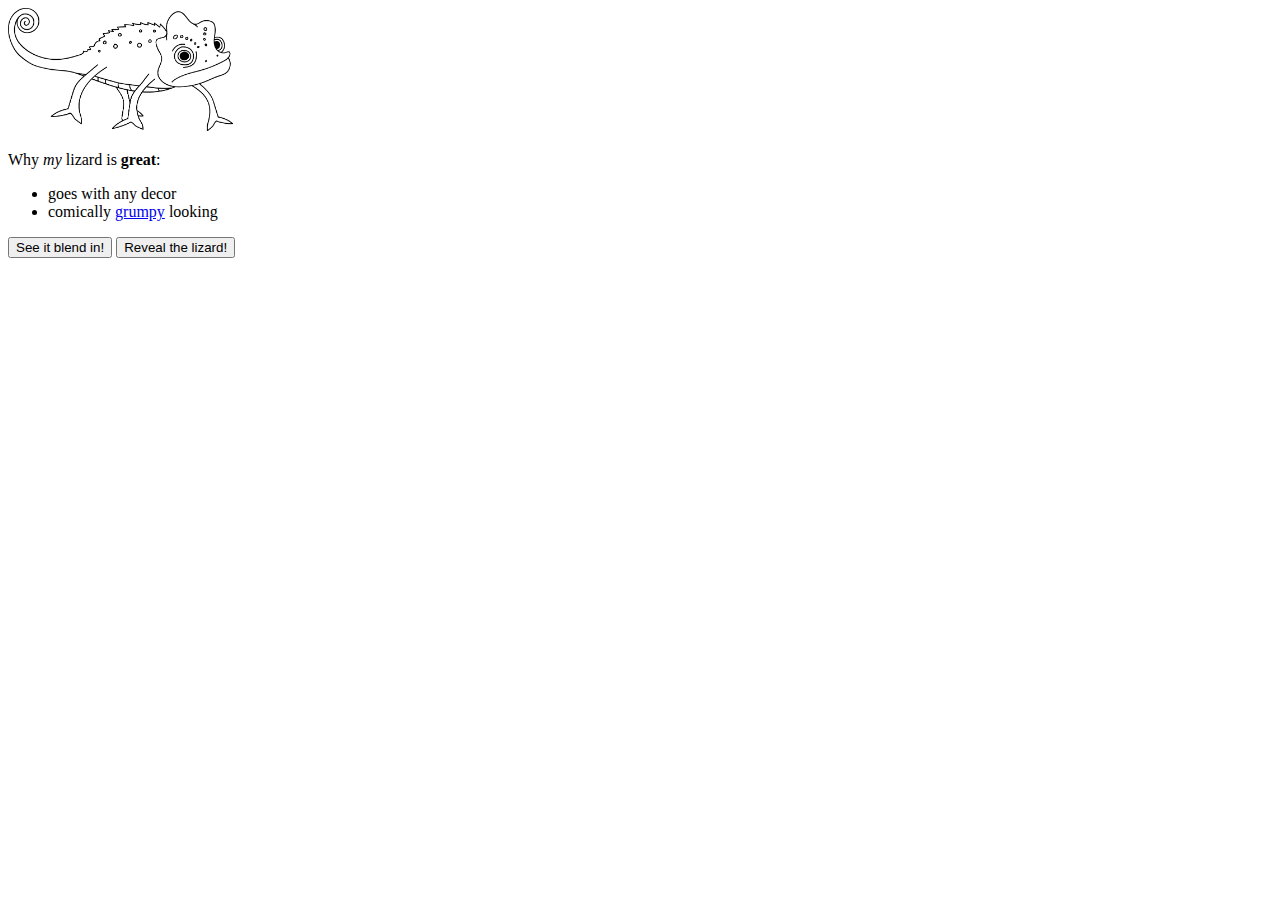
<file: web_dev/chameleon/index.html>
<!DOCTYPE html>
<html>
<head>
  <title>About My Pet</title>
  <link rel="stylesheet" href="style.css">
</head>
<body>
  <div id="about-my-pet">
    <img id="lizard-photo" src="chameleon.png">
    <p>Why <em>my</em> lizard is <strong>great</strong>:</p>
    <ul>
      <li>goes with any decor</li>
      <li>comically <a href="http://grumpy.com">grumpy</a> looking</li>
    </ul>
    <button>See it blend in!</button>
    <button>Reveal the lizard!</button>
  </div>
  <script src="script.js"></script>
</body>
</html>
</file>
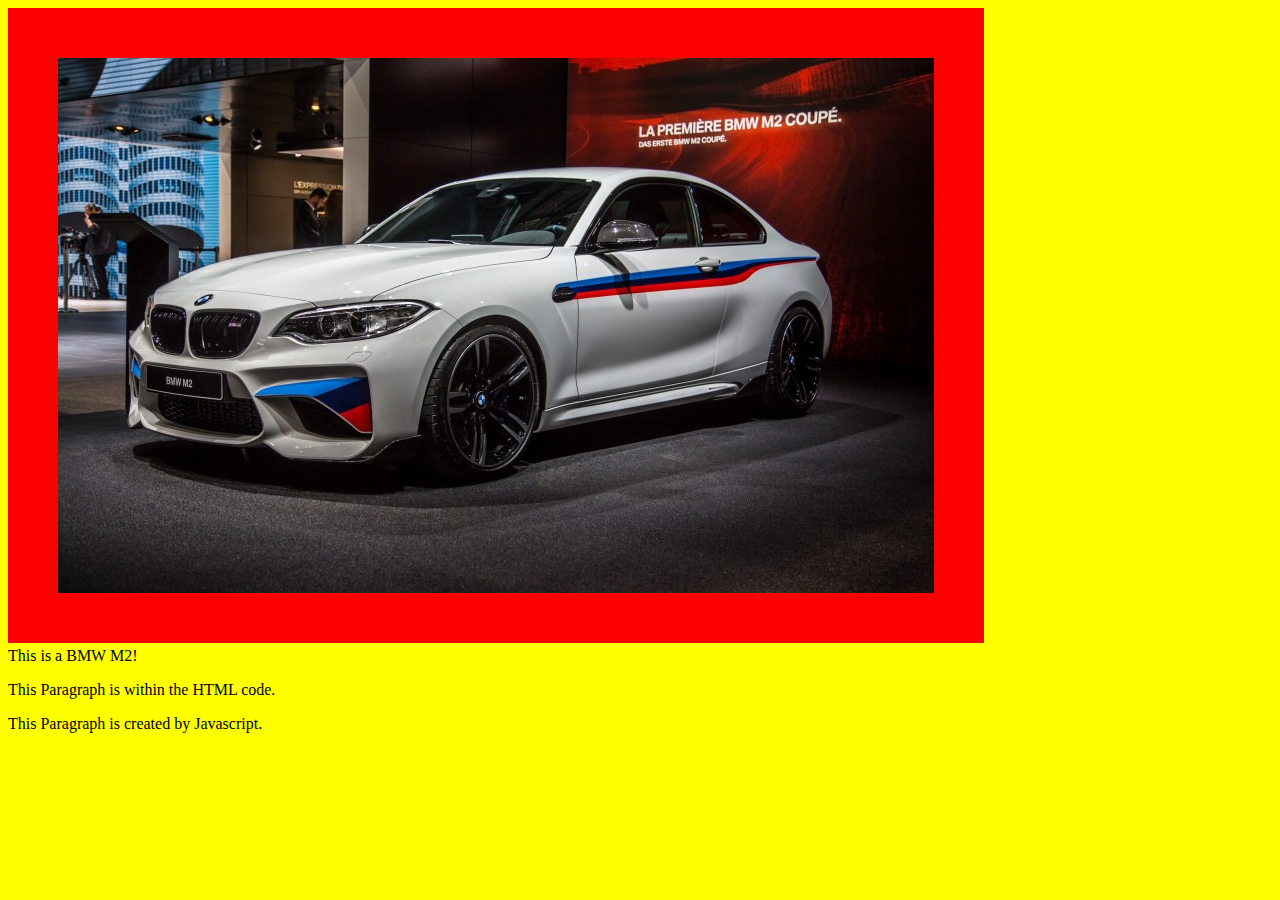
<file: web_dev/client_side_js/index.html>
<!DOCTYPE html>

<html>

<head>
    
    <title>BMW M2 Page</title>
    <link rel="stylesheet" href="style.css">

</head>

<body>

 <section id = "photo">

    <img src = "bmw-m2.jpg">

 </section>

 <section id ="text">

 This is a BMW M2!

  <section id="paragraphs">
        <p>
          This Paragraph is within the HTML code.
        </p>
  </section>


</section>


<script src="script.js"></script>

</body>

</html>
</file>
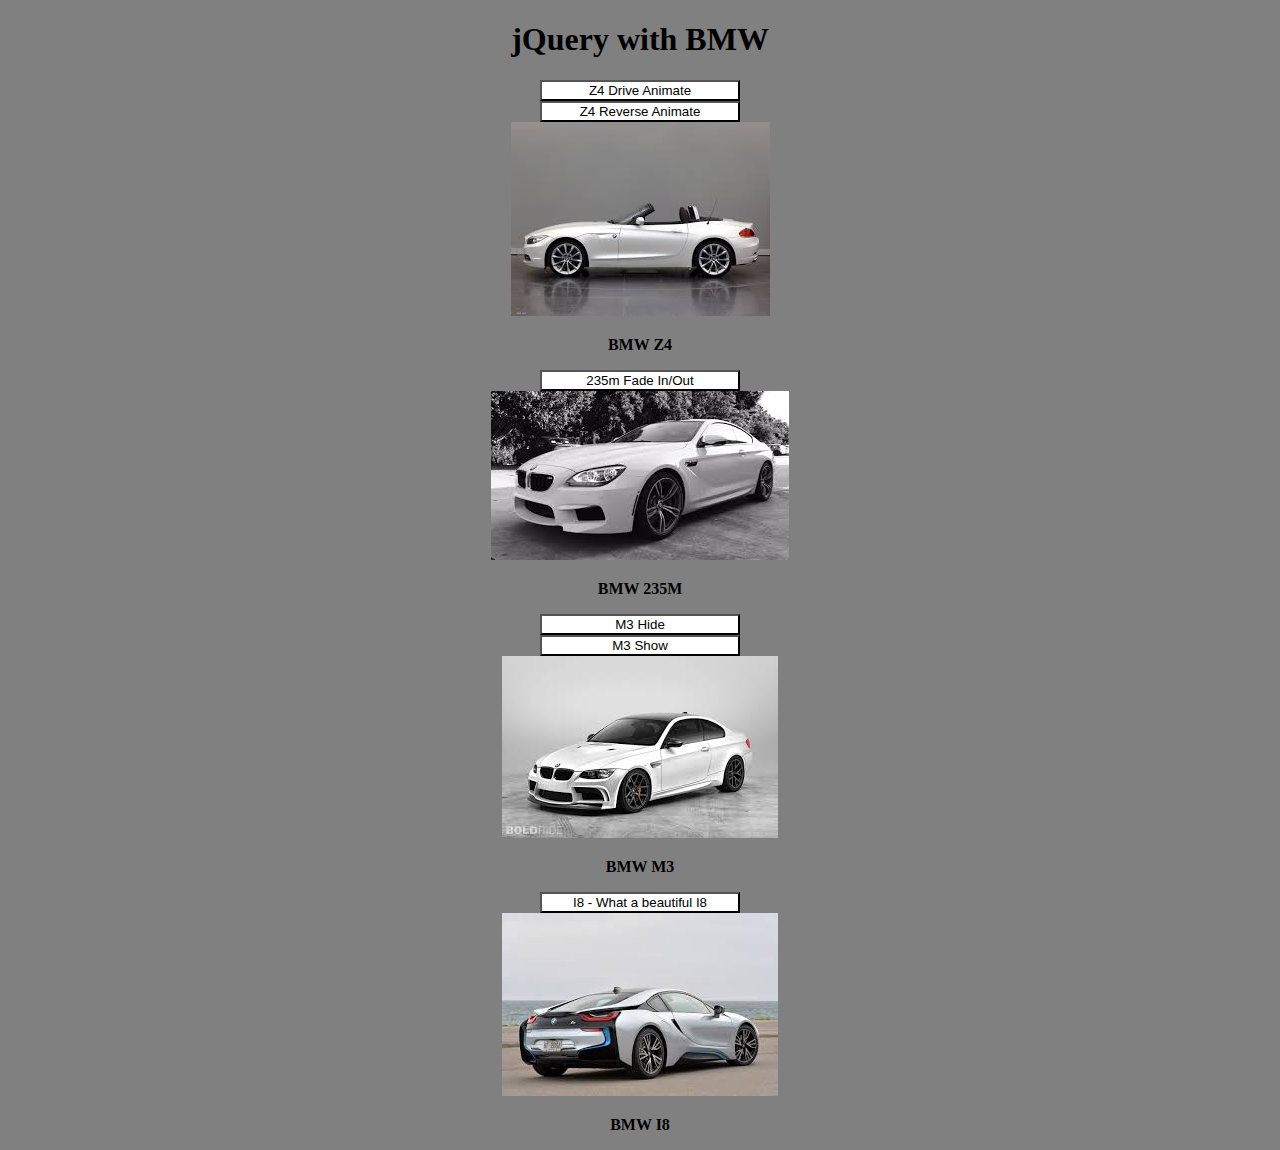
<file: web_dev/jquery/index.html>
<!DOCTYPE html>

<html>

<head>

  <title>jQuery with BMW</title>
  <link rel="stylesheet" type="text/css" href="style.css">
  <script src="https://ajax.googleapis.com/ajax/libs/jquery/1.12.0/jquery.min.js"></script>
  <script src="jquery.js"></script>

</head>

<body>
  
  <h1>jQuery with BMW</h1>
  
  <button id="z4button1">Z4 Drive Animate</button>
  <button id="z4button2">Z4 Reverse Animate</button>
    
    <div id="div-z4">
      
      <img src="z4.jpg">
      <p> BMW Z4 </p>
    
    </div>

  <button id="235mbutton">235m Fade In/Out </button>
  
    <div id="div-235m">
              
        <img src="235m.jpg">
        <p> BMW 235M </p>

    </div>

  <button id="m3button1">M3 Hide</button>
  <button id="m3button2">M3 Show</button>
  
    <div id="div-m3">
      
      <img src="m3.jpg">
      <p> BMW M3 </p>

    </div>

  <button id="i8button">I8 - What a beautiful I8</button>
    
    <div id="div-i8">
      
      <img src="i8.jpg">
      <p> BMW I8 </p>

    </div>
 
</body>

</html>
</file>
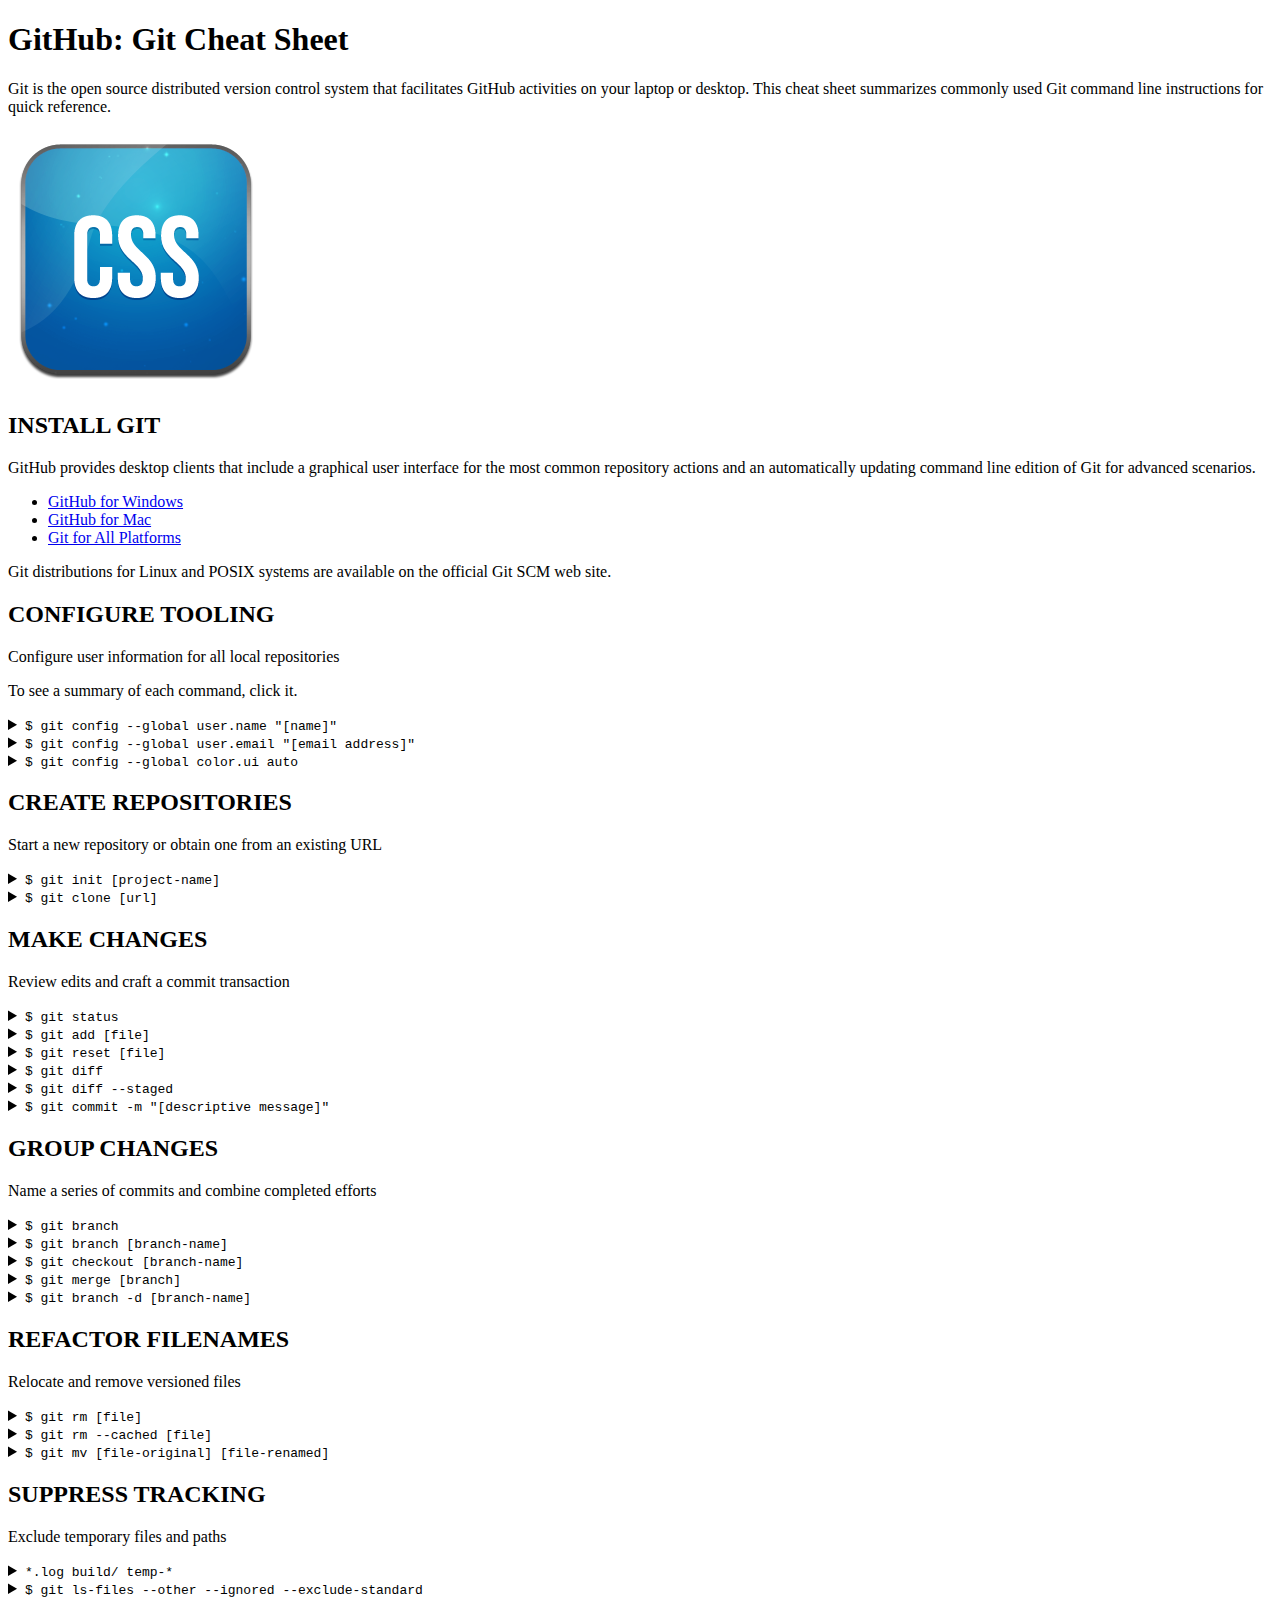
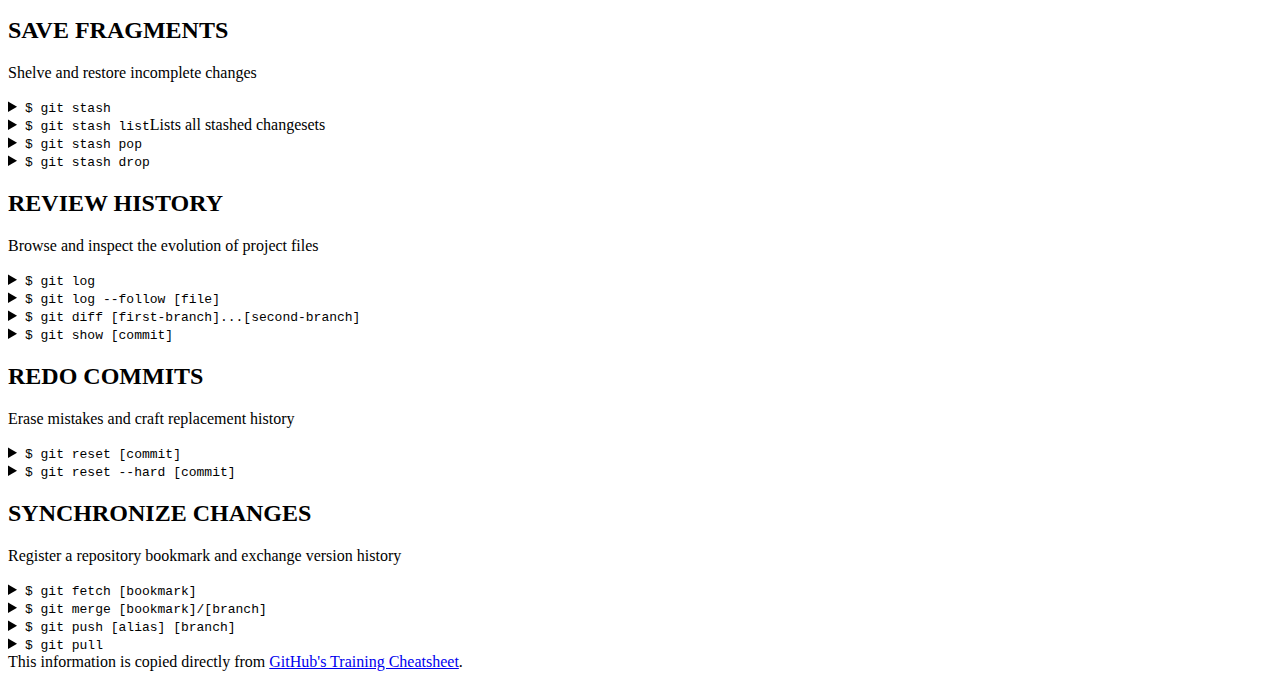
<file: css/gps2-1.html>
<!--
Write your names here:
1. Dan Park
2. Sara Gilford
We spent [#1 hours on this challenge.
-->

<!-- This challenge uses HTML5 syntax that may not be available in all browsers (It works in Chrome and Safari, from my testing. (<details> and<summary>). -->

<!DOCTYPE html>
<html lang="en">
  <head>
    <link href='https://fonts.googleapis.com/css?family=Courgette' rel='stylesheet' type='text/css'>
    <meta charset="UTF-8">
    <link rel="stylesheet" type="css/text" href="gps2-1.css">  <!-- Insert a link to the stylesheet here -->
    <title>Git Cheat Sheet</title>
  </head>

  <body>
    <header>
      <h1>GitHub: Git Cheat Sheet</h1>
      <p>Git is the open source distributed version control system that
        facilitates GitHub activities on your laptop or desktop.
        This cheat sheet summarizes commonly used Git command line
        instructions for quick reference.</p>
    </header>
    <img src="css-icon.png">
    <section class="column-1">
      <article>
        <h2>INSTALL GIT</h2>
        <p>GitHub provides desktop clients that include a graphical user
        interface for the most common repository actions and an automatically
        updating command line edition of Git for advanced scenarios.</p>
        <ul>
          <li><a href="https://windows.github.com">GitHub for Windows</a></li>
          <li><a href="https://mac.github.com">GitHub for Mac</a></li>
          <li><a href="http://git-scm.com">Git for All Platforms</a></li>
        </ul>

        Git distributions for Linux and POSIX systems are available on the
        official Git SCM web site.
      </article>

      <article>
        <h2>CONFIGURE TOOLING</h2>
        <p>Configure user information for all local repositories</p>
        <p> To see a summary of each command, click it.</p>

        <details>
          <summary><code>$ git config --global user.name "[name]"</code></summary>
          <p>Sets the name you want attached to your commit transactions</p>
        </details>

        <details>
          <summary><code>$ git config --global user.email "[email address]"</code></summary>
          <p>Sets the email you want atached to your commit transactions</p>
        </details>

        <details>
          <summary><code>$ git config --global color.ui auto</code></summary>
          <p>Enables helpful colorization of command line output</p>
        </details>
      </article>

      <article>
        <h2>CREATE REPOSITORIES</h2>
        <p>Start a new repository or obtain one from an existing URL</p>

        <details>
          <summary><code>$ git init [project-name]</code></summary>
          <p>Creates a new local repository with the specified name</p>
        </details>

        <details>
          <summary><code>$ git clone [url]</code></summary>
          <p>Downloads a project and its entire version history</p>
        </details>
      </article>

      <article>
        <h2>MAKE CHANGES</h2>
        <p>Review edits and craft a commit transaction</p>

        <details>
          <summary><code>$ git status</code></summary>
          <p>Lists all new or modified files to be committed</p>
        </details>

        <details>
          <summary><code>$ git add [file]</code></summary>
          <p>Snapshots the file in preparation for versioning</p>
        </details>

        <details>
          <summary><code>$ git reset [file]</code></summary>
          <p>Unstages the file, but preserve its contents</p>
        </details>

        <details>
          <summary><code>$ git diff</code></summary>
          <p>Shows file differences not yet staged</p>
        </details>

        <details>
          <summary><code>$ git diff --staged</code></summary>
          <p>Shows file differences between staging and the last file version</p>
        </details>

        <details>
          <summary><code>$ git commit -m "[descriptive message]"</code></summary>
          <p>Records file snapshots permanently in version history</p>
        </details>
      </article>

      <article>
        <h2>GROUP CHANGES</h2>
        <p>Name a series of commits and combine completed efforts</p>

        <details>
          <summary><code>$ git branch</code></summary>
          <p>Lists all local branches in the current repository</p>
        </details>

        <details>
          <summary><code>$ git branch [branch-name]</code></summary>
          <p>Creates a new branch</p>
        </details>

        <details>
          <summary><code>$ git checkout [branch-name]</code></summary>
          <p>Switches to the specified branch and updates the working directory</p>
        </details>

        <details>
          <summary><code>$ git merge [branch]</code></summary>
          <p>Combines the specified branch’s history into the current branch</p>
        </details>

        <details>
          <summary><code>$ git branch -d [branch-name]</code></summary>
          <p>Deletes the specified branch</p>
        </details>
      </article>
    </section>

    <section class="column-2">
      <article>
        <h2>REFACTOR FILENAMES</h2>
        <p>Relocate and remove versioned files</p>

        <details>
          <summary><code>$ git rm [file]</code></summary>
          <p>Deletes the file from the working directory and stages the deletion</p>
        </details>

        <details>
          <summary><code>$ git rm --cached [file]</code></summary>
          <p>Removes the file from version control but preserves the file locally</p>
        </details>

        <details>
          <summary><code>$ git mv [file-original] [file-renamed]</code></summary>
          <p>Changes the file name and prepares it for commit</p>
        </details>
      </article>

      <article>
        <h2>SUPPRESS TRACKING</h2>
        <p>Exclude temporary files and paths</p>

        <details>
          <summary><code>*.log
                    build/
                    temp-*
          </code></summary>
          <p>A text file named .gitignore suppresses accidental versioning of files and paths matching the specified paterns</p>
        </details>

        <details>
          <summary><code>$ git ls-files --other --ignored --exclude-standard</code></summary>
          <p>Lists all ignored files in this project</p>
        </details>
      </article>

      <article>
        <h2>SAVE FRAGMENTS</h2>
        <p>Shelve and restore incomplete changes</p>

        <details>
          <summary><code>$ git stash</code></summary>
          <p>Temporarily stores all modified tracked files</p>
        </details>

        <details>
          <summary><code>$ git stash list</code>Lists all stashed changesets</summary>
          <p></p>
        </details>

        <details>
          <summary><code>$ git stash pop</code></summary>
          <p>Restores the most recently stashed files</p>
        </details>

        <details>
          <summary><code>$ git stash drop</code></summary>
          <p>Discards the most recently stashed changeset</p>
        </details>

      </article>

      <article>
        <h2>REVIEW HISTORY</h2>
        <p>Browse and inspect the evolution of project files</p>

        <details>
          <summary><code>$ git log</code></summary>
          <p>Lists version history for the current branch</p>
        </details>

        <details>
          <summary><code>$ git log --follow [file]</code></summary>
          <p>Lists version history for a file, including renames</p>
        </details>

        <details>
          <summary><code>$ git diff [first-branch]...[second-branch]</code></summary>
          <p>Shows content differences between two branches</p>
        </details>

        <details>
          <summary><code>$ git show [commit]</code></summary>
          <p>Outputs metadata and content changes of the specified commit</p>
        </details>
      </article>

      <article>
        <h2>REDO COMMITS</h2>
        <p>Erase mistakes and craft replacement history</p>

        <details>
          <summary><code>$ git reset [commit]</code></summary>
          <p>Undoes all commits after [commit], preserving changes locally</p>
        </details>

        <details>
          <summary><code>$ git reset --hard [commit]</code></summary>
          <p>Discards all history and changes back to the specified commit</p>
        </details>
      </article>

      <article>
        <h2>SYNCHRONIZE CHANGES</h2>
        <p>Register a repository bookmark and exchange version history</p>

        <details>
          <summary><code>$ git fetch [bookmark]</code></summary>
          <p>Downloads all history from the repository bookmark</p>
        </details>

        <details>
          <summary><code>$ git merge [bookmark]/[branch]</code></summary>
          <p>Combines bookmark’s branch into current local branch</p>
        </details>

        <details>
          <summary><code>$ git push [alias] [branch]</code></summary>
          <p>Uploads all local branch commits to GitHub</p>
        </details>

        <details>
          <summary><code>$ git pull</code></summary>
          <p>Downloads bookmark history and incorporates changes</p>
        </details>
      </article>
    </section>

    <footer>
      This information is copied directly from <a href="https://training.github.com/kit/downloads/github-git-cheat-sheet.pdf">GitHub's Training Cheatsheet</a>.
    </footer>
  <!-- Add your reflection here as a comment.


  Reflect on your learning. 
  Did you feel more confident with CSS positioning? 
    
    - I definitely feel more confident with CSS positioning after completeing this GPS. My pair partner seems to have a good solid understanding of basic CSS and I feel that that knowledge has rubbed off on me a little bit. My CSS knowledge overall is pretty lacking as I am more comfortable applying the styling elements directly into the HTML code itself, however I definitely feel the light switch going off when it comes to CSS.
  

  How did you do with the learning competencies in general?

    - I feel I did ok with the learning competencies. I definitely need more time and practice with CSS as a whole, however I do understang it conceptually. I just need more time working with it in a hands on environment.



   -->
  </body>
</html>
</file>
<file: web_dev/chameleon/style.css>
#lizard-photo {
  width: 225px;
  height: auto;
}
</file>
<file: web_dev/client_side_js/style.css>
/*section#photo {
	border: 10px solid red;
}*/


body {
	background-color: yellow;
}

img {
	border: 50px solid red;
}

/*section#photo {
	color: red;
    border-style:solid;
    border-width:10px;
    margin: 0 auto;
    display: table;
}*/
</file>
<file: web_dev/jquery/style.css>
body {

  background-color: gray;
  text-align: center;
  font-weight: bold;
}

h1 {
  
  text-align: center;
}


button {

  margin-left: auto;
  margin-right: auto;
  display: block;
  background-color: white;
  width: 200px;
}

div {

  margin-left: auto;
  margin-right: auto;
}

#div-z4 {

  position: relative;
}
</file>
<file: css/gps2-1.css>
* {
  font-family: helvetica, TimesNewRoman;
  background-color: purple;
}

section {
  background-color: orange;
}

article {
  background-color: gray;
}

.column-1{
  width: 45%;
  float: left;
  margin-bottom: 50px;
  margin-left: 2%;
}

.column-2{
  width: 45%;
  float: right;
  margin-bottom: 50px;
  padding: 0 1%;
}

footer {
  clear: both;
}

a:hover {
  color: white;
}

header, footer {
  background-color: #cce6ff;
}

header > p {
  background-color: #d9d9d9;
}

details {
  border-bottom: 1px solid black;
  background-color: #d9d9d9;
}

code {
  font-family: courier;
}

img {
  display: block;
  margin-left: auto;
  margin-right: auto;
}

h2 {
  font-family: 'Courgette', cursive;
}
</file>
